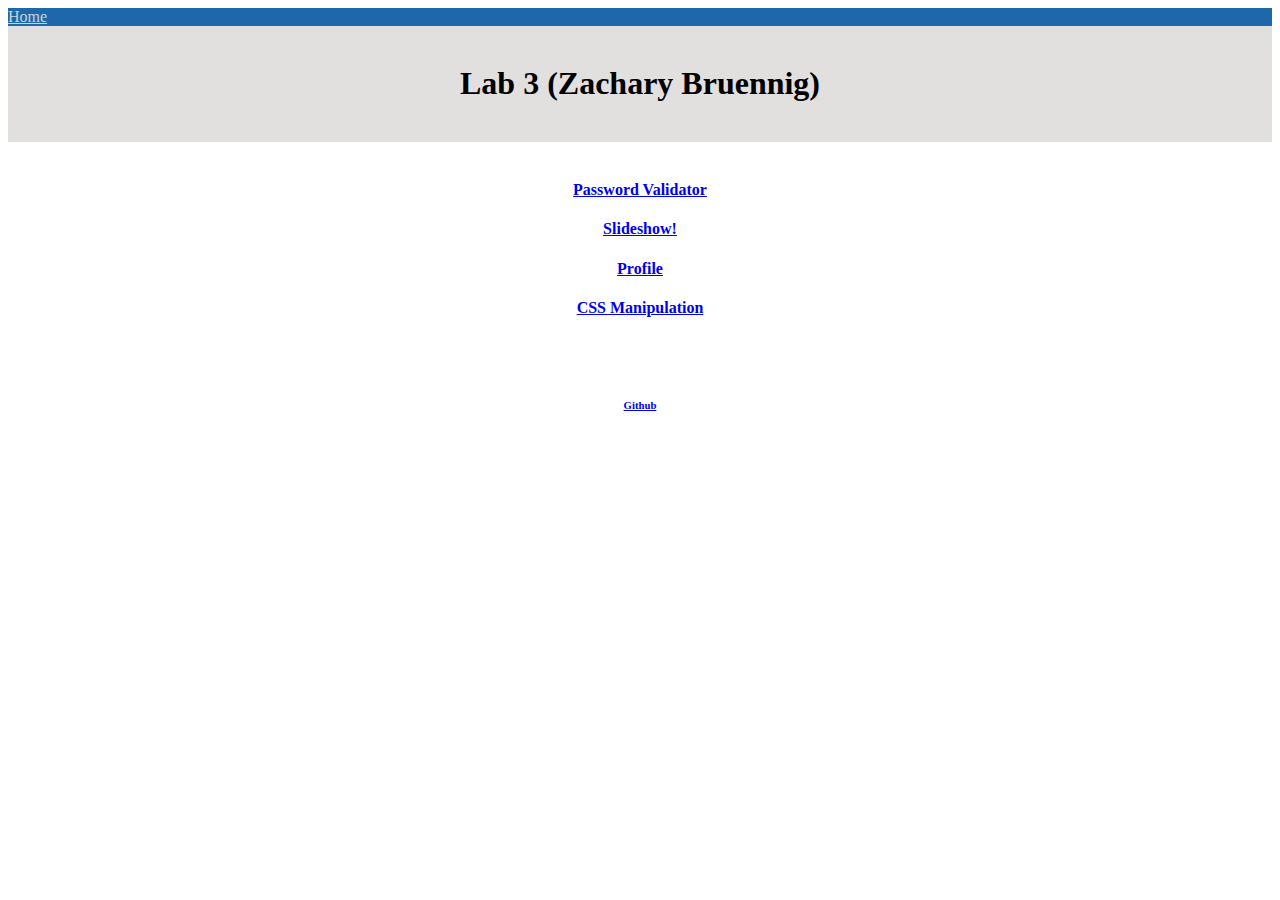
<file: index.html>
<!DOCTYPE html>
  <head>
    <title>Lab 3</title>
    <link rel="stylesheet" href="https://maxcdn.bootstrapcdn.com/bootstrap/4.0.0-alpha.6/css/bootstrap.min.css"
    integrity="sha384-rwoIResjU2yc3z8GV/NPeZWAv56rSmLldC3R/AZzGRnGxQQKnKkoFVhFQhNUwEyJ" crossorigin="anonymous">
    <link href = "styles.css" rel="stylesheet" type="text/css" />
  </head>
  <body>
    <div class="homeButton">
      <!-- Works on the webpage where this is hosted, probably won't work many other places -->
      <a href="./../.." style="color:#cdd3d8">Home</a>
    </div>
    <header>
      <br>
      <div class="title">
        <h1>Lab 3 (Zachary Bruennig)</h1>
        <br>
      </div>
    </header>
    <div class="links">
      <br>
      <a href="./exercise1/passwords.html"><h4>Password Validator</h4></a>
      <a href="./exercise2/slideshow.html"><h4>Slideshow!</h4></a>
      <a href="./exercise3/profile.html"><h4>Profile</h4></a>
      <a href="./exercise4/paragraph.html"><h4>CSS Manipulation</h4></a>
      <br><br>
      <a href="https://github.com/zbruennig"><h6>Github<h6></a>
    </div>
  </body>
</html>
</file>
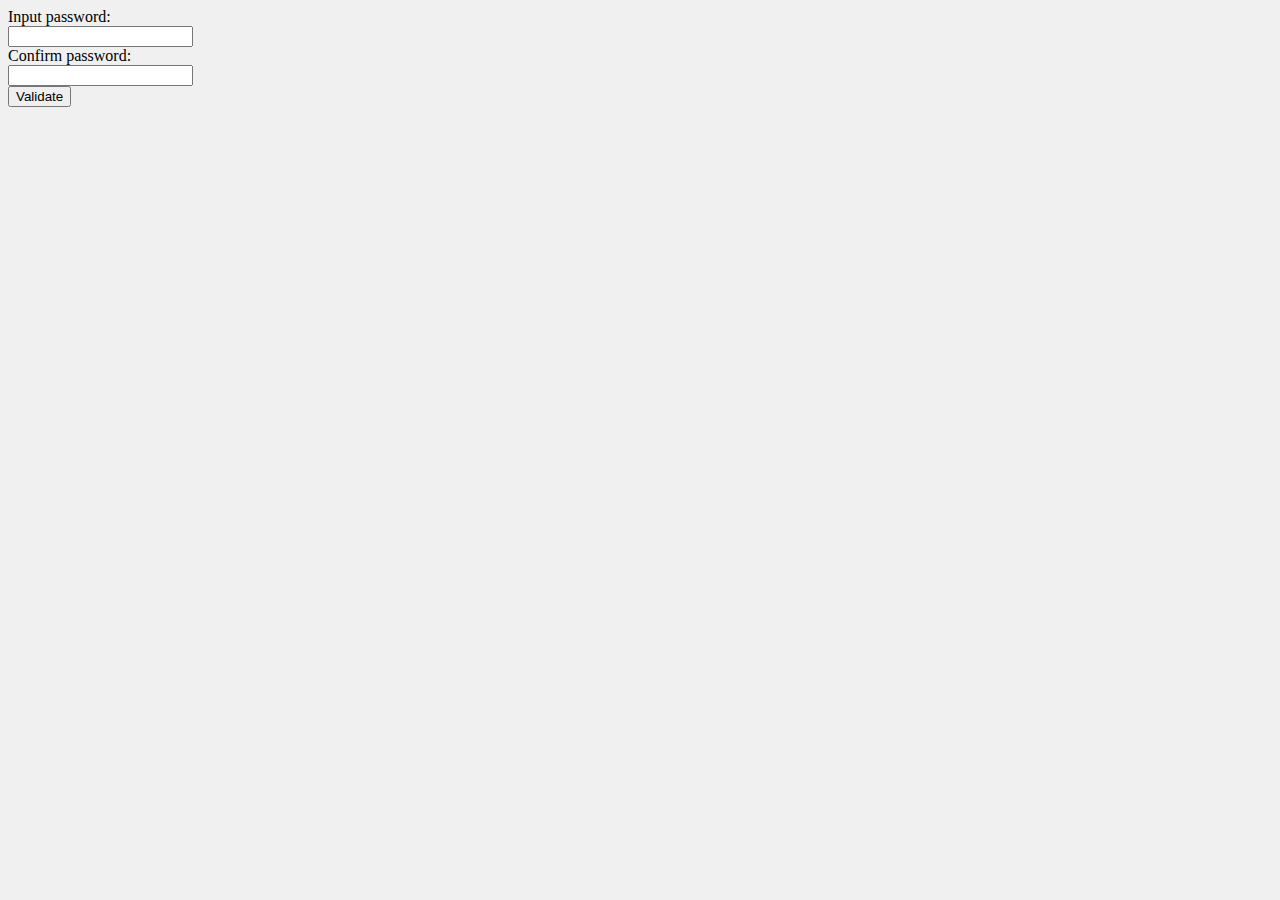
<file: exercise1/passwords.html>
<!DOCTYPE html>
  <head>
    <title>Exercise 1</title>
    <script type="text/javascript" src="passwordValidator.js" ></script>
  </head>
  <body bgcolor="f0f0f0">
    <form>
      Input password:<br>
      <input id="input1" type="password"/><br>
      Confirm password:<br>
      <input id="input2" type="password"/><br>
      <button onclick="validate()">Validate</button>
    </form>
  </body>
</html>
</file>
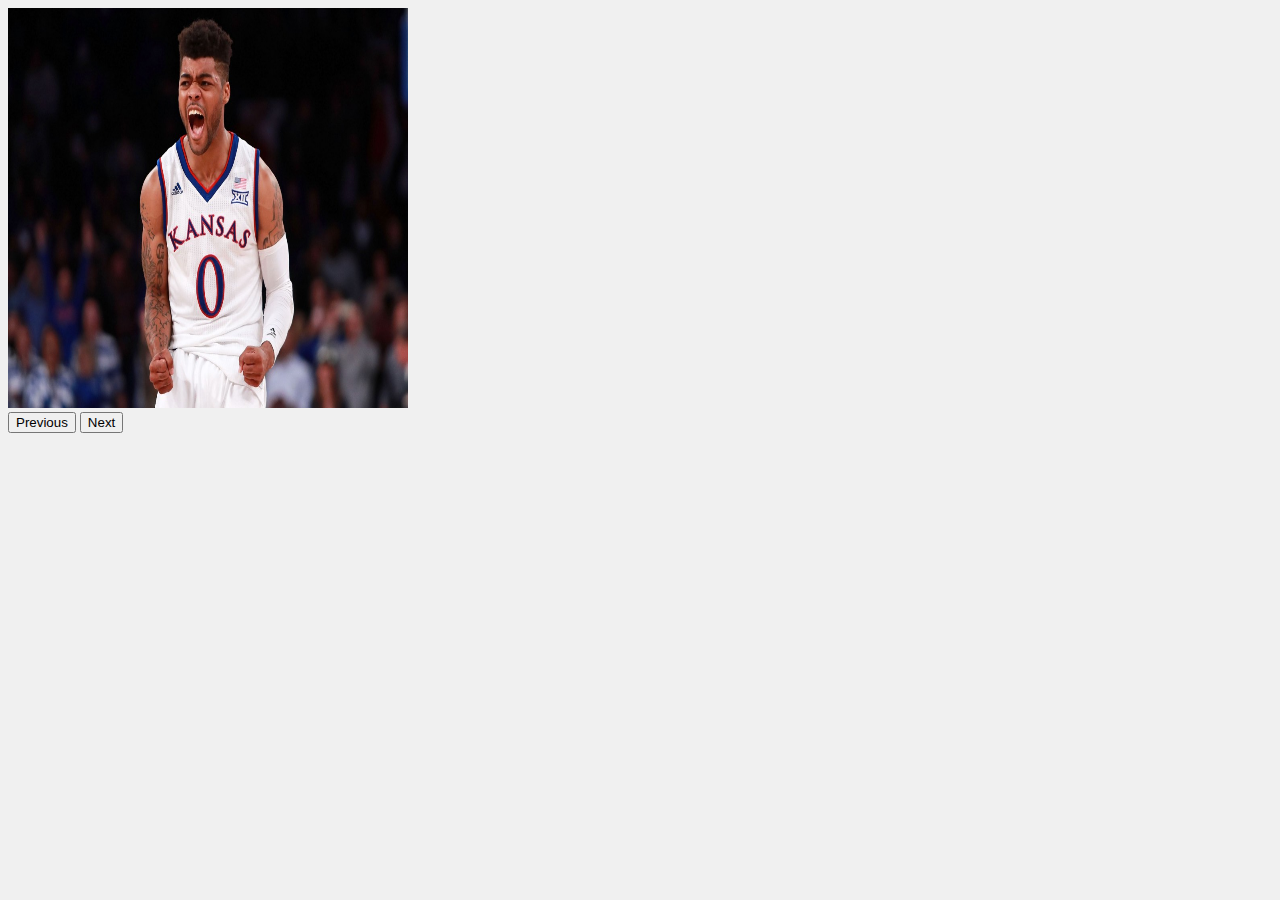
<file: exercise2/slideshow.html>
<!DOCTYPE html>
  <head>
    <title>Exercise 2</title>
    <script type="text/javascript" src="slideshow.js" ></script>
  </head>
  <body bgcolor="f0f0f0">
    <img src="pictures/bifm.jpeg" id="imageId" height="400" width="400" />
    <br>
    <li>
      <button onclick="previous()">Previous</button>
      <button onclick="next()">Next</button>
    </li>
  </body>
</html>
</file>
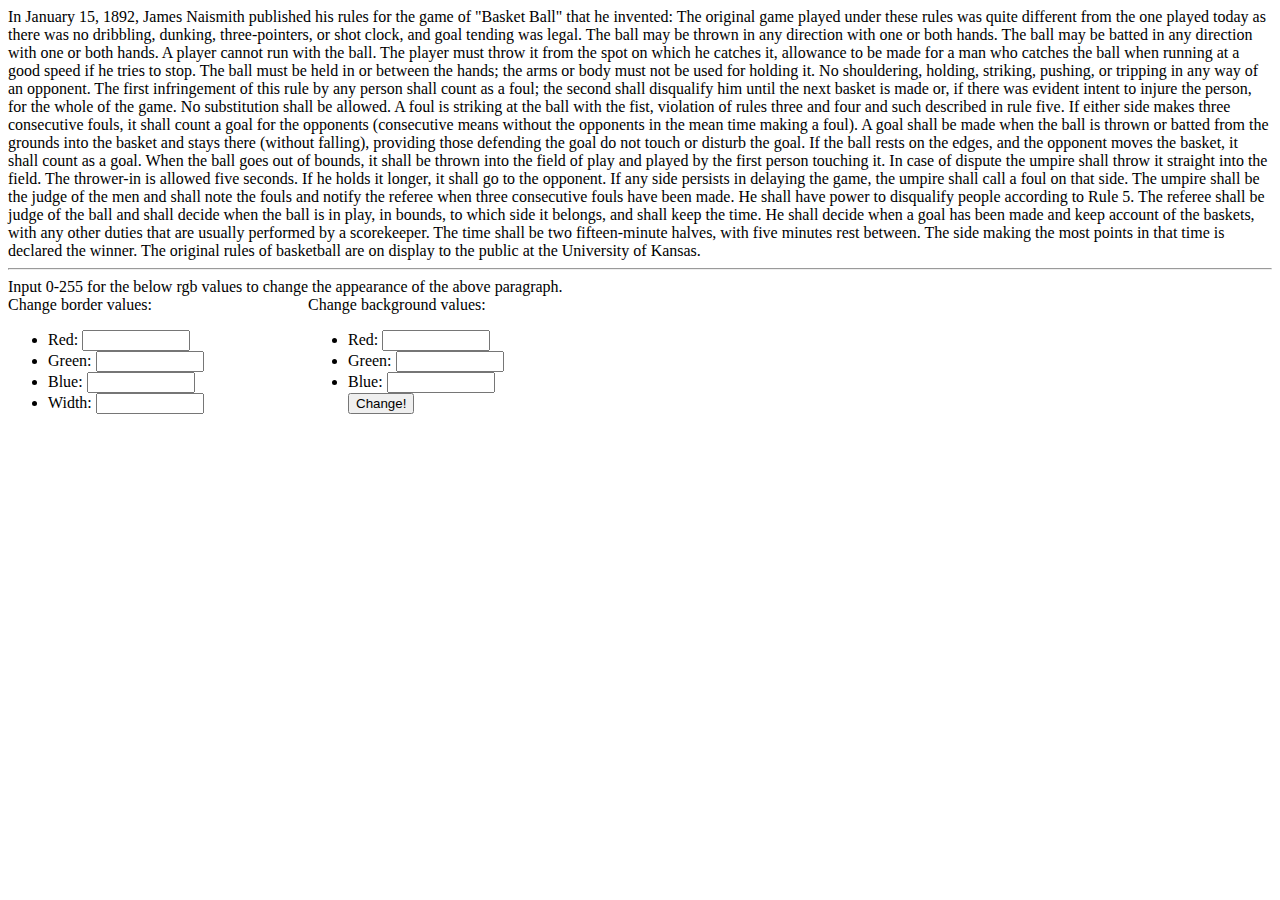
<file: exercise4/paragraph.html>
<!DOCTYPE html>
  <head>
    <title>CSS Manipulation</title>
    <script type="text/javascript" src="paragraph.js"></script>
    <link href = "styles.css" rel="stylesheet" type="text/css" />
  </head>
  <body>
    <div id="paragraph" class="paragraph">
      In January 15, 1892, James Naismith published his rules for the game of "Basket Ball" that he invented:
      The original game played under these rules was quite different from the one played today as there was no
        dribbling, dunking, three-pointers, or shot clock, and goal tending was legal.
      The ball may be thrown in any direction with one or both hands.
      The ball may be batted in any direction with one or both hands.
      A player cannot run with the ball. The player must throw it from the spot on which he catches it,
        allowance to be made for a man who catches the ball when running at a good speed if he tries to stop.
      The ball must be held in or between the hands; the arms or body must not be used for holding it.
      No shouldering, holding, striking, pushing, or tripping in any way of an opponent.
        The first infringement of this rule by any person shall count as a foul; the second shall disqualify him until the next basket is made or,
        if there was evident intent to injure the person, for the whole of the game. No substitution shall be allowed.
      A foul is striking at the ball with the fist, violation of rules three and four and such described in rule five.
      If either side makes three consecutive fouls, it shall count a goal for the opponents
        (consecutive means without the opponents in the mean time making a foul).
      A goal shall be made when the ball is thrown or batted from the grounds into the basket and stays there (without falling),
        providing those defending the goal do not touch or disturb the goal. If the ball rests on the edges, and the opponent moves the basket, it shall count as a goal.
      When the ball goes out of bounds, it shall be thrown into the field of play and played by the first person touching it.
        In case of dispute the umpire shall throw it straight into the field. The thrower-in is allowed five seconds.
          If he holds it longer, it shall go to the opponent. If any side persists in delaying the game, the umpire shall call a foul on that side.
      The umpire shall be the judge of the men and shall note the fouls and notify the referee when three consecutive fouls have been made.
        He shall have power to disqualify people according to Rule 5.
      The referee shall be judge of the ball and shall decide when the ball is in play, in bounds, to which side it belongs,
        and shall keep the time. He shall decide when a goal has been made and keep account of the baskets, with any other duties that are usually performed by a scorekeeper.
      The time shall be two fifteen-minute halves, with five minutes rest between.
      The side making the most points in that time is declared the winner.
      The original rules of basketball are on display to the public at the University of Kansas.
    </div>
    <hr>
    Input 0-255 for the below rgb values to change the appearance of the above paragraph. <br>
    <div id="border" class="border" align="left">
      Change border values:<br>
      <ul>
        <li>
          Red: <input id="borderRed" class="rgbInput" type="text">
        </li>
        <li>
          Green: <input id="borderGreen" class="rgbInput" type="text">
        </li>
        <li>
          Blue: <input id="borderBlue" class="rgbInput" type="text">
        </li>
        <li>
          Width: <input id="borderWidth" class="rgbInput" type="text">
        </li>
      </ul>
    </div>
    <div id="background" class="background" align="left">
      Change background values:<br>
      <ul>
        <li>
          Red: <input id="backgroundRed" class="rgbInput" type="text">
        </li>
        <li>
          Green: <input id="backgroundGreen" class="rgbInput" type="text">
        </li>
        <li>
          Blue: <input id="backgroundBlue" class="rgbInput" type="text">
        </li>
        <button onclick="updateParagraph()">Change!</button>
        </li>
      </ul>
    </div>
</html>
</file>
<file: styles.css>
header
{
  background-color: #e1e0df;
  text-align: center;
}

div.homeButton
{
  background-color: #1d68aa
}

div.links
{
  text-align: center;
}
</file>
<file: exercise4/styles.css>
input.rgbInput
{
  width:100px
}

div.border
{
  width:300px;
  float:left
}

div.background
{
  width:300px;
  float:left
}

div.paragraph
{
  border:0px solid
}
</file>
